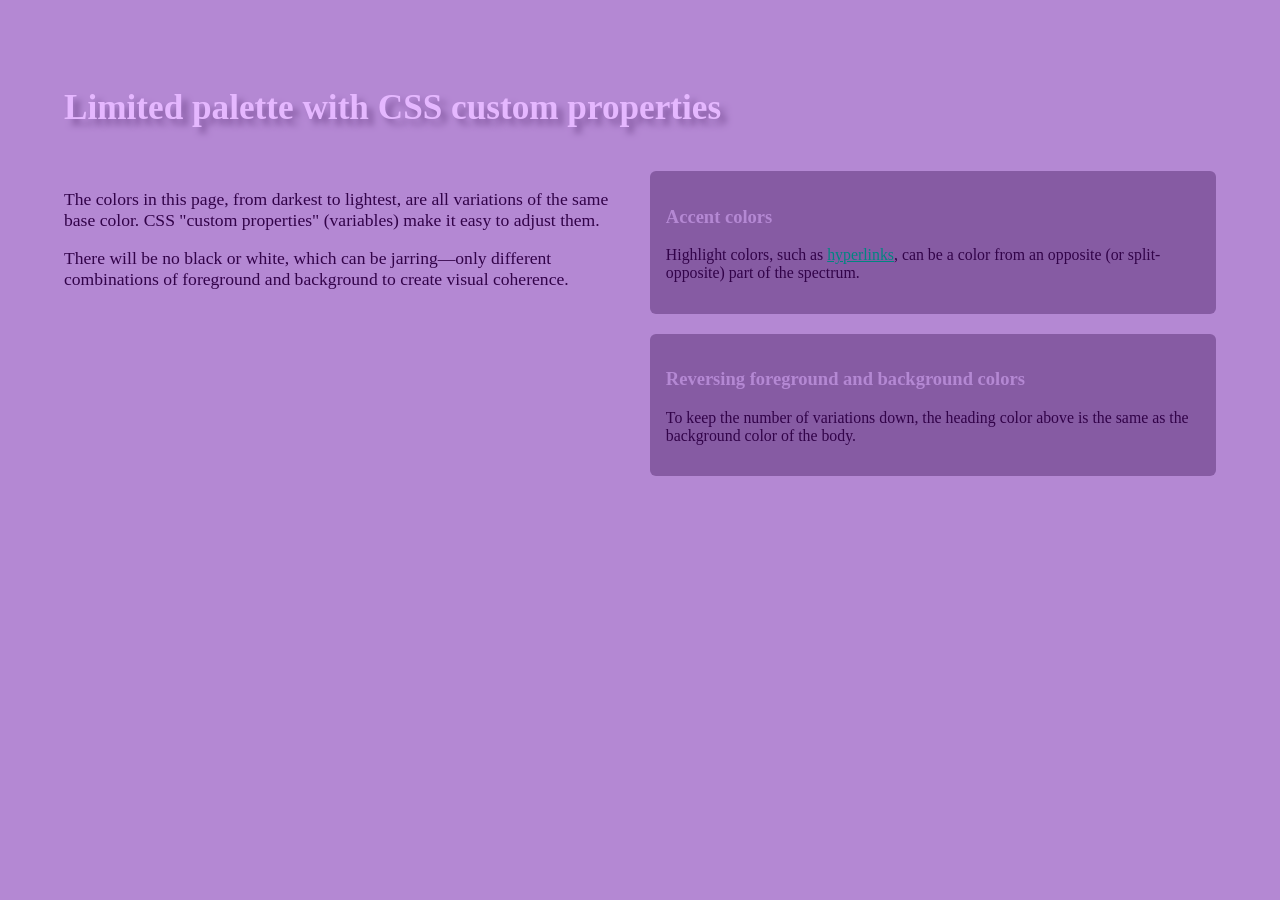
<file: index.html>
<!DOCTYPE html>
<html lang="en">

  <head>
    <meta charset="UTF-8">
    <title>project colors </title>
    <link rel="stylesheet" href="./style.css">

  </head>
    
  <body>
  <h1>Limited palette with CSS custom properties</h1>
<div class="subsection">
  <p>The colors in this page, from darkest to lightest, are all variations of the same base color. CSS "custom properties" (variables) make it easy to adjust them.</p>
  <p>There will be no black or white, which can be jarring—only different combinations of foreground and background to create visual coherence.</p>
</div>
<div class="subsection">
  <div class="panel">
    <h3>Accent colors</h3>
    <p>Highlight colors, such as <a href="https://example.com">hyperlinks</a>, can be a color from an opposite (or split-opposite) part of the spectrum.</p>
  </div>
  <div class="panel">
    <h3>Reversing foreground and background colors</h3>
    <p>To keep the number of variations down, the heading color above is the same as the background color of the body.</p>
  </div>
</div>
    
  </body>
  
</html>
</file>
<file: style.css>
/* All colors below are built from one base color using relative
   oklch() syntax: oklch( from <color> l c h )
   l = lightness (0 to 1)   c = chroma (vividness)   h = hue (0 to 360) */

:root {
  /* 1. Replace "darkorchid" with another color name of your choosing.
        Make it a medium color (not too light or dark).
        Color names: http://tinyurl.com/css-colors */
  --medium:oklch(from rgb(134,91,163) l c h);

  /* This one is done for you. Study it before moving on:
     it takes --medium and raises its lightness by .15. */
  --lighter:  oklch( from var(--medium) calc(l + .15) c h );

  /* 2. Fill in a number LARGER than .15 (try .3). */
  --lightest: oklch( from var(--medium) calc(l + .3) c h );

  /* 3. Which operator makes this DARKER than --medium? */
  --darker:   oklch( from var(--medium) calc(l - .3) c h );

  /* 4. Which channel should we subtract from: l, c, or h? */
  --darkest:  oklch( from var(--medium) calc(l - .3) c h );

  /* 5. Add 120 or 240 to rotate the hue to a split-opposite color. */
  --accent:   oklch( from var(--medium) l c calc(h + 240) );

  /* 6. Tweak your numbers until you're pleased with the result,
        then post this Pen to the appropriate channel.
        ⚠️ Not every l/c/h combination produces a distinct color!
        If two colors look identical, a value was probably clamped. */
}

/* ______ Do not change anything below this line. ______ */

body {
  margin: 5%;
  font-family: verdana;
  font-size: 1.1em;
  background-color: var(--lighter);
  display: flex;
  flex-wrap: wrap;
  gap: 20px;
}
h1 {
  width: 100%;
  color: var(--lightest);
  text-shadow: var(--medium) 6px 6px 6px;
}
h3 {
  color: var(--lighter);
}
.subsection {
  flex: 1 1 20em;
  color: var(--darker);
}
.panel {
  padding: 1em;
  margin-bottom: 20px;
  font-size: .9em;
  border-radius: 6px;
  background-color: var(--medium);
  color: var(--darkest);
}
a {
  color: var(--accent);
}
</file>
